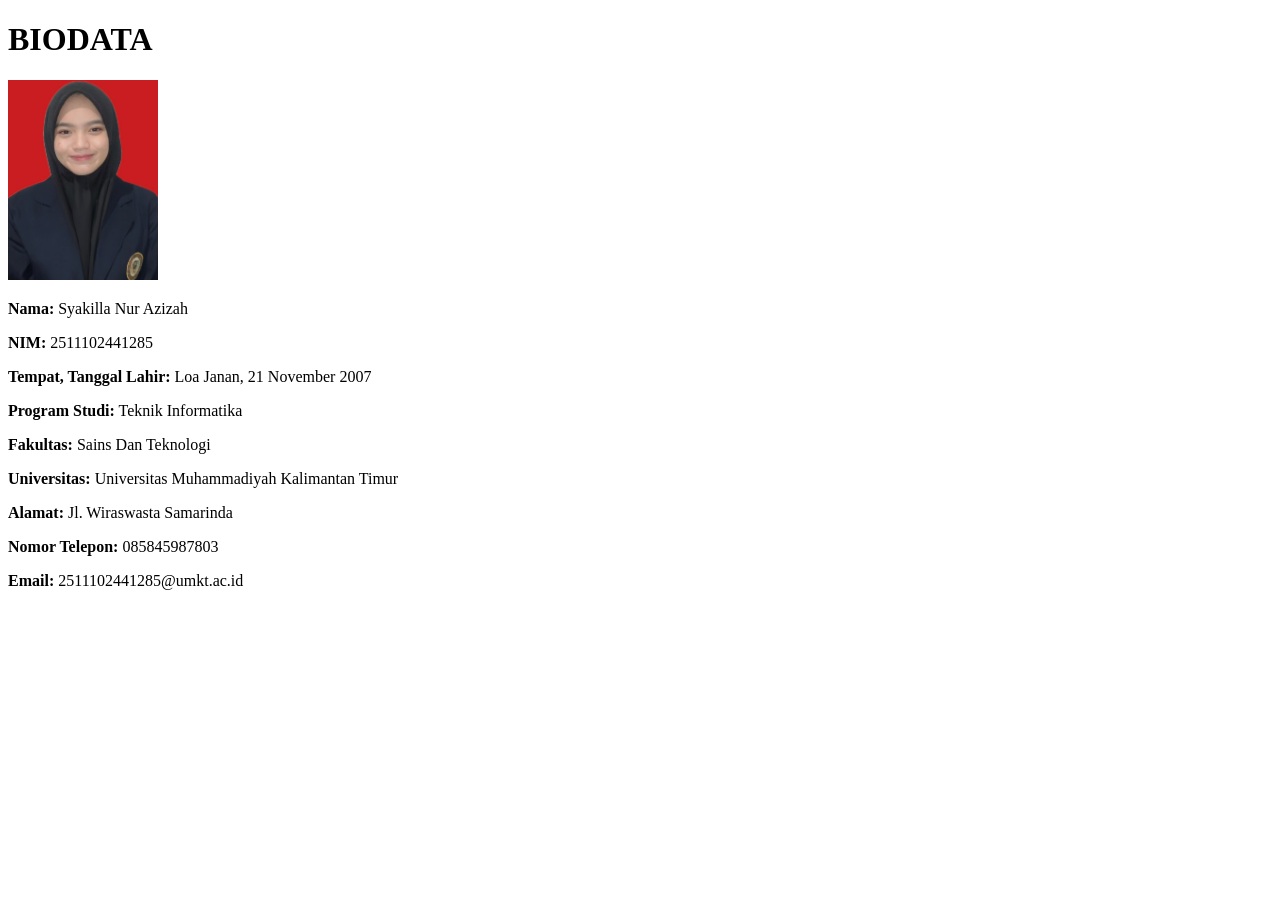
<file: data diri/index.html>
<!DOCTYPE html>
<html lang="id">
<head>
    <meta charset="UTF-8">
    <meta name="viewport" content="width=device-width, initial-scale=1.0">
    <title>Biodata</title>
</head>

<body>

    <h1>BIODATA</h1>

    <img src="lala.jpg.png" alt="Foto Profil" width="150">

    <p><b>Nama: </b> Syakilla Nur Azizah</p>
    <p><b>NIM:</b> 2511102441285</p>
    <p><b>Tempat, Tanggal Lahir:</b> Loa Janan, 21 November 2007</p>
    <p><b>Program Studi:</b> Teknik Informatika</p>
    <p><b>Fakultas:</b> Sains Dan Teknologi</p>
    <p><b>Universitas:</b> Universitas Muhammadiyah Kalimantan Timur</p>
    <p><b>Alamat:</b> Jl. Wiraswasta Samarinda</p>
    <p><b>Nomor Telepon:</b> 085845987803 </p>
    <p><b>Email:</b> 2511102441285@umkt.ac.id</p>

</body>
</html>
</file>
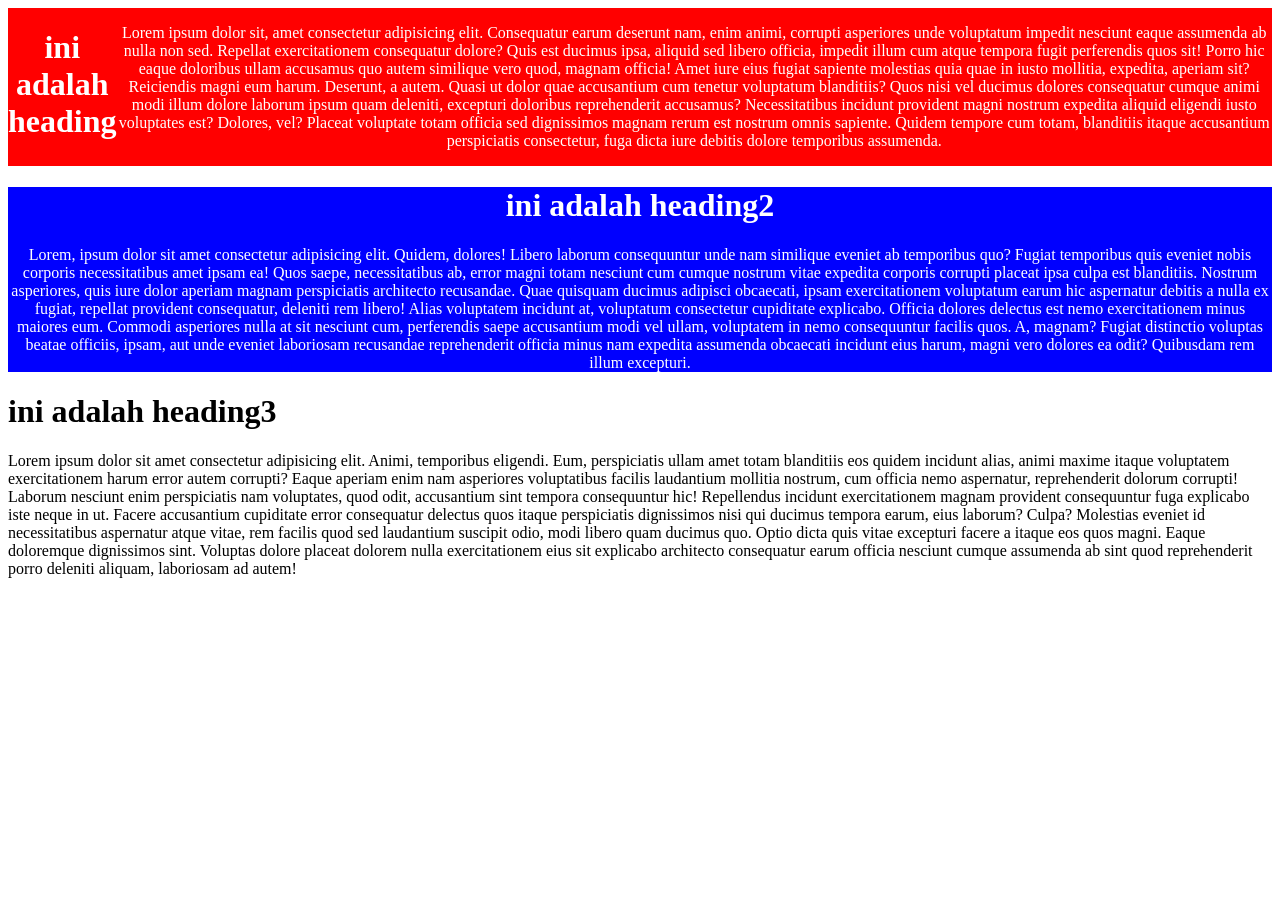
<file: p3/index.html>
<!DOCTYPE html>
<html lang="en">
<head>
    <meta charset="UTF-8">
    <meta name="viewport" content="width=device-width, initial-scale=1.0">
    <title>Document</title>

    <!--Internal css -->
    <style>
        h1{
            color: black;
        }
    </style>
    <!--External css-->
    <link rel="stylesheet" href="style.css">

</head>
<body>
    <!--Inline CSS-->
    <div class="box-1">
        <h1>ini adalah heading</h1>
        <p>Lorem ipsum dolor sit, amet consectetur adipisicing elit. Consequatur earum deserunt nam, enim animi, corrupti asperiores unde voluptatum impedit nesciunt eaque assumenda ab nulla non sed. Repellat exercitationem consequatur dolore?
        Quis est ducimus ipsa, aliquid sed libero officia, impedit illum cum atque tempora fugit perferendis quos sit! Porro hic eaque doloribus ullam accusamus quo autem similique vero quod, magnam officia!
        Amet iure eius fugiat sapiente molestias quia quae in iusto mollitia, expedita, aperiam sit? Reiciendis magni eum harum. Deserunt, a autem. Quasi ut dolor quae accusantium cum tenetur voluptatum blanditiis?
        Quos nisi vel ducimus dolores consequatur cumque animi modi illum dolore laborum ipsum quam deleniti, excepturi doloribus reprehenderit accusamus? Necessitatibus incidunt provident magni nostrum expedita aliquid eligendi iusto voluptates est?
        Dolores, vel? Placeat voluptate totam officia sed dignissimos magnam rerum est nostrum omnis sapiente. Quidem tempore cum totam, blanditiis itaque accusantium perspiciatis consectetur, fuga dicta iure debitis dolore temporibus assumenda.</p>
    </div>

    <div class="box-2">
        <h1>ini adalah heading2</h1>
        <p>Lorem, ipsum dolor sit amet consectetur adipisicing elit. Quidem, dolores! Libero laborum consequuntur unde nam similique eveniet ab temporibus quo? Fugiat temporibus quis eveniet nobis corporis necessitatibus amet ipsam ea!
        Quos saepe, necessitatibus ab, error magni totam nesciunt cum cumque nostrum vitae expedita corporis corrupti placeat ipsa culpa est blanditiis. Nostrum asperiores, quis iure dolor aperiam magnam perspiciatis architecto recusandae.
        Quae quisquam ducimus adipisci obcaecati, ipsam exercitationem voluptatum earum hic aspernatur debitis a nulla ex fugiat, repellat provident consequatur, deleniti rem libero! Alias voluptatem incidunt at, voluptatum consectetur cupiditate explicabo.
        Officia dolores delectus est nemo exercitationem minus maiores eum. Commodi asperiores nulla at sit nesciunt cum, perferendis saepe accusantium modi vel ullam, voluptatem in nemo consequuntur facilis quos. A, magnam?
        Fugiat distinctio voluptas beatae officiis, ipsam, aut unde eveniet laboriosam recusandae reprehenderit officia minus nam expedita assumenda obcaecati incidunt eius harum, magni vero dolores ea odit? Quibusdam rem illum excepturi.</p>
    </div>
    <div class="box-3">
        <h1>ini adalah heading3</h1>
        <p>Lorem ipsum dolor sit amet consectetur adipisicing elit. Animi, temporibus eligendi. Eum, perspiciatis ullam amet totam blanditiis eos quidem incidunt alias, animi maxime itaque voluptatem exercitationem harum error autem corrupti?
        Eaque aperiam enim nam asperiores voluptatibus facilis laudantium mollitia nostrum, cum officia nemo aspernatur, reprehenderit dolorum corrupti! Laborum nesciunt enim perspiciatis nam voluptates, quod odit, accusantium sint tempora consequuntur hic!
        Repellendus incidunt exercitationem magnam provident consequuntur fuga explicabo iste neque in ut. Facere accusantium cupiditate error consequatur delectus quos itaque perspiciatis dignissimos nisi qui ducimus tempora earum, eius laborum? Culpa?
        Molestias eveniet id necessitatibus aspernatur atque vitae, rem facilis quod sed laudantium suscipit odio, modi libero quam ducimus quo. Optio dicta quis vitae excepturi facere a itaque eos quos magni.
        Eaque doloremque dignissimos sint. Voluptas dolore placeat dolorem nulla exercitationem eius sit explicabo architecto consequatur earum officia nesciunt cumque assumenda ab sint quod reprehenderit porro deleniti aliquam, laboriosam ad autem!
</body>
</html>
</file>
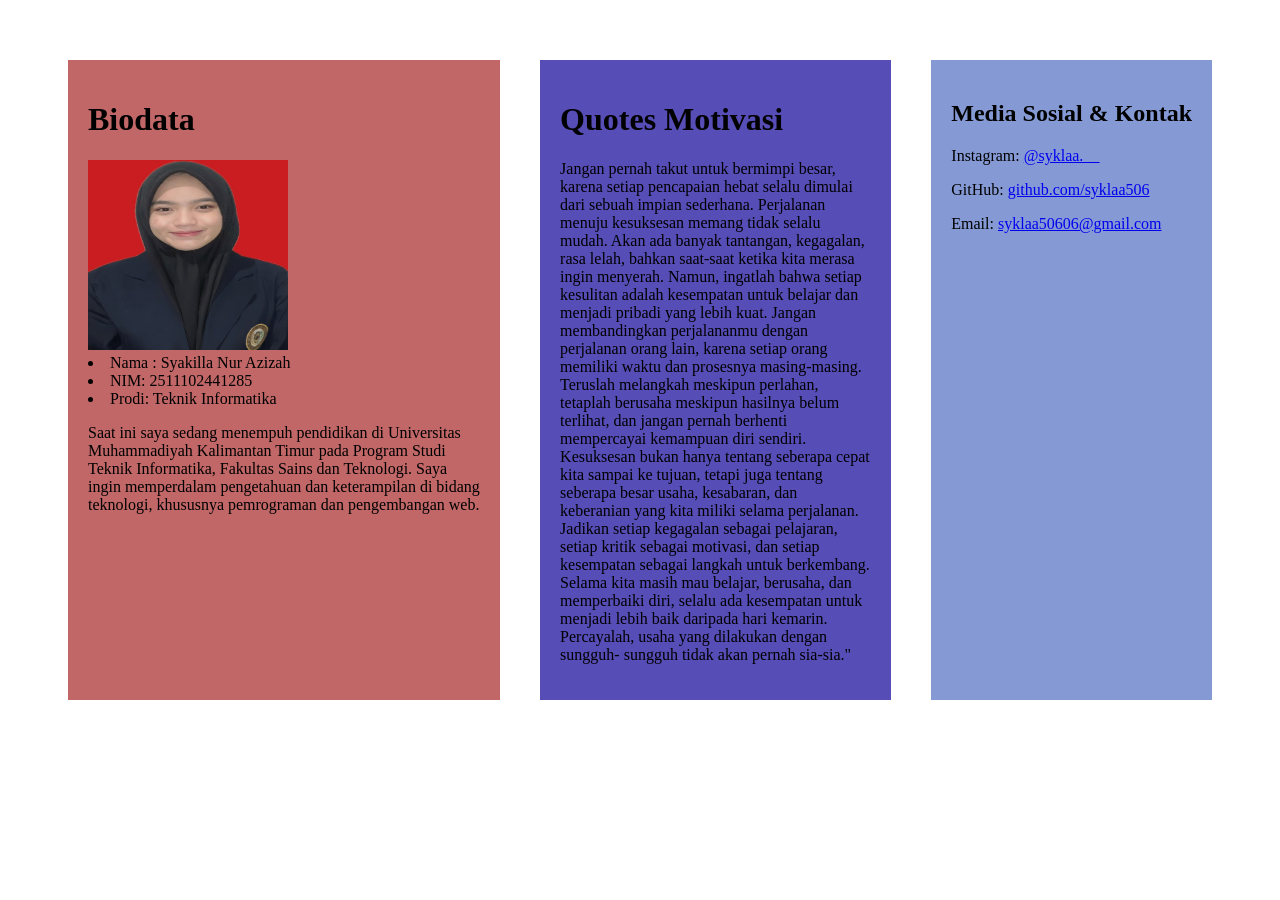
<file: p3/T3/index.html>
<!DOCTYPE html>
<html lang="en">
<head>
    <meta charset="UTF-8">
    <meta name="viewport" content="width=device-width, initial-scale=1.0">
    <title>Document</title>

    <!--Internal css -->
    <style>
        h1{
            color: black;
        }
    </style>
    <!--External css-->
    <link rel="stylesheet" href="style.css">

</head>
<body>
    <!--Inline CSS-->
    <div class="container">
        <div class="box-1">
            <h1>Biodata</h1>
            <img src="lala.jpg.png" alt="gambar" width="200px" height="190px"
            
            <ul>
                <li>Nama : Syakilla Nur Azizah</li>
                <li>NIM: 2511102441285</li>
                <li>Prodi: Teknik Informatika</li>
                </ul>
        <p>Saat ini saya sedang menempuh pendidikan di Universitas
        Muhammadiyah Kalimantan Timur pada Program Studi Teknik
        Informatika, Fakultas Sains dan Teknologi. Saya ingin
        memperdalam pengetahuan dan keterampilan di bidang teknologi,
        khususnya pemrograman dan pengembangan web.
</p>
    </div>

    <div class="box-2">
        <h1>Quotes Motivasi</h1>
        <p>Jangan pernah takut untuk bermimpi besar, karena setiap
        pencapaian hebat selalu dimulai dari sebuah impian sederhana.
        Perjalanan menuju kesuksesan memang tidak selalu mudah.
        Akan ada banyak tantangan, kegagalan, rasa lelah, bahkan
        saat-saat ketika kita merasa ingin menyerah. Namun, ingatlah
        bahwa setiap kesulitan adalah kesempatan untuk belajar dan
        menjadi pribadi yang lebih kuat. Jangan membandingkan
        perjalananmu dengan perjalanan orang lain, karena setiap
        orang memiliki waktu dan prosesnya masing-masing. Teruslah
        melangkah meskipun perlahan, tetaplah berusaha meskipun
        hasilnya belum terlihat, dan jangan pernah berhenti
        mempercayai kemampuan diri sendiri. Kesuksesan bukan hanya
        tentang seberapa cepat kita sampai ke tujuan, tetapi juga
        tentang seberapa besar usaha, kesabaran, dan keberanian
        yang kita miliki selama perjalanan. Jadikan setiap kegagalan
        sebagai pelajaran, setiap kritik sebagai motivasi, dan setiap
        kesempatan sebagai langkah untuk berkembang. Selama kita
        masih mau belajar, berusaha, dan memperbaiki diri, selalu
        ada kesempatan untuk menjadi lebih baik daripada hari
        kemarin. Percayalah, usaha yang dilakukan dengan sungguh-
        sungguh tidak akan pernah sia-sia."</p>
    </div>
    <div class="box-3">
        <div class="kontak">
    <h2>Media Sosial & Kontak</h2>

    <p>Instagram:
        <a href="https://instagram.com/syklaa.__?dlrf=M3B2aDlmb3Y5eDR3" target="_blank">
            @syklaa.__
        </a>
    </p>
    <p>GitHub:
        <a href="https://github.com/syklaa506-code" target="_blank">
            github.com/syklaa506
        </a>
    </p>
    <p>Email:
        <a href="mailto:syklaa506@gmail.com">
            syklaa50606@gmail.com
        </a>
    </p>
</div>
</body>
</html>
</file>
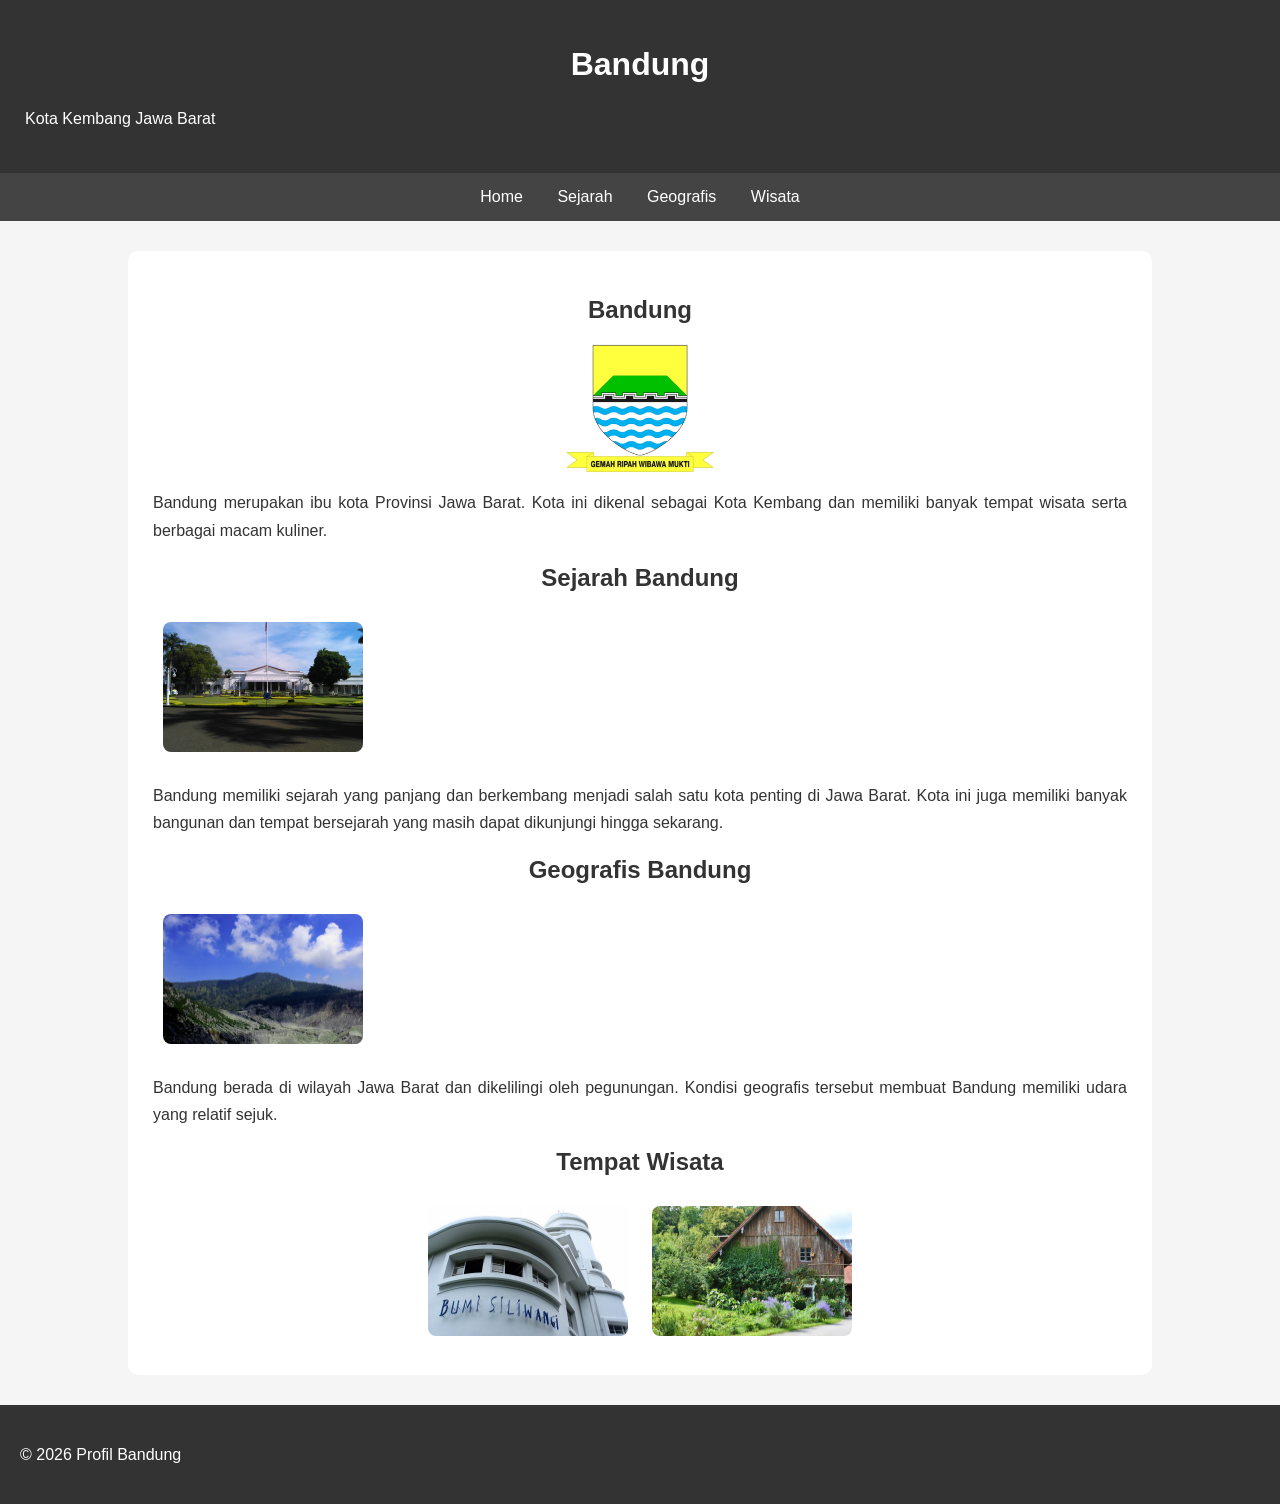
<file: T2/p2 pemrogaman web/index.html>
<!DOCTYPE html>
<html lang="id">
<head>
    <meta charset="UTF-8">
    <meta name="viewport" content="width=device-width, initial-scale=1.0">

    <title>Bandung</title>

    <style>
        * {
            box-sizing: border-box;
        }

        body {
            margin: 0;
            font-family: Arial, sans-serif;
            background-color: #f5f5f5;
            color: #333;
        }

        header {
            background-color: #333;
            color: white;
            text-align: center;
            padding: 25px;
        }

        nav {
            background-color: #444;
            text-align: center;
            padding: 15px;
        }

        nav a {
            color: white;
            text-decoration: none;
            margin: 0 15px;
        }

        nav a:hover {
            text-decoration: underline;
        }

        .container {
            width: 80%;
            margin: 30px auto;
            background-color: white;
            padding: 25px;
            border-radius: 10px;
        }

        /* UKURAN FOTO */
        .foto {
            width: 150px;
            height: auto;
            display: block;
            margin: 15px auto;
            border-radius: 10px;
        }

        h2 {
            text-align: center;
        }

        p {
            line-height: 1.7;
            text-align: justify;
        }

        .gambar-wisata {
            width: 200px;
            height: 130px;
            object-fit: cover;
            margin: 10px;
            border-radius: 8px;
        }

        .galeri {
            text-align: center;
        }

        footer {
            background-color: #333;
            color: white;
            text-align: center;
            padding: 20px;
            margin-top: 30px;
        }
    </style>
</head>

<body>

    <header>
        <h1>Bandung</h1>
        <p>Kota Kembang Jawa Barat</p>
    </header>

    <nav>
        <a href="#home">Home</a>
        <a href="#sejarah">Sejarah</a>
        <a href="#geografis">Geografis</a>
        <a href="#wisata">Wisata</a>
    </nav>

    <div class="container">

        <section id="home">
            <h2>Bandung</h2>

            <img src="bandung-badge.png" alt="Foto Bandung" class="foto">

            <p>
                Bandung merupakan ibu kota Provinsi Jawa Barat.
                Kota ini dikenal sebagai Kota Kembang dan memiliki
                banyak tempat wisata serta berbagai macam kuliner.
            </p>
        </section>

        <section id="sejarah">
            <h2>Sejarah Bandung</h2>

            <img src="history.jpg" alt="Sejarah Bandung" class="gambar-wisata">

            <p>
                Bandung memiliki sejarah yang panjang dan berkembang
                menjadi salah satu kota penting di Jawa Barat.
                Kota ini juga memiliki banyak bangunan dan tempat
                bersejarah yang masih dapat dikunjungi hingga sekarang.
            </p>
        </section>

        <section id="geografis">
            <h2>Geografis Bandung</h2>

            <img src="geografis.jpg" alt="Geografis Bandung" class="gambar-wisata">

            <p>
                Bandung berada di wilayah Jawa Barat dan dikelilingi
                oleh pegunungan. Kondisi geografis tersebut membuat
                Bandung memiliki udara yang relatif sejuk.
            </p>
        </section>

        <section id="wisata">
            <h2>Tempat Wisata</h2>

            <div class="galeri">

                <img src="bosscha.jpg"
                     alt="Bosscha"
                     class="gambar-wisata">

                <img src="farm-house.jpg"
                     alt="Farm House"
                     class="gambar-wisata">
                    
    </div>
        </section>

    </div>

    <footer>
        <p>© 2026 Profil Bandung</p>
    </footer>

</body>
</html>
</file>
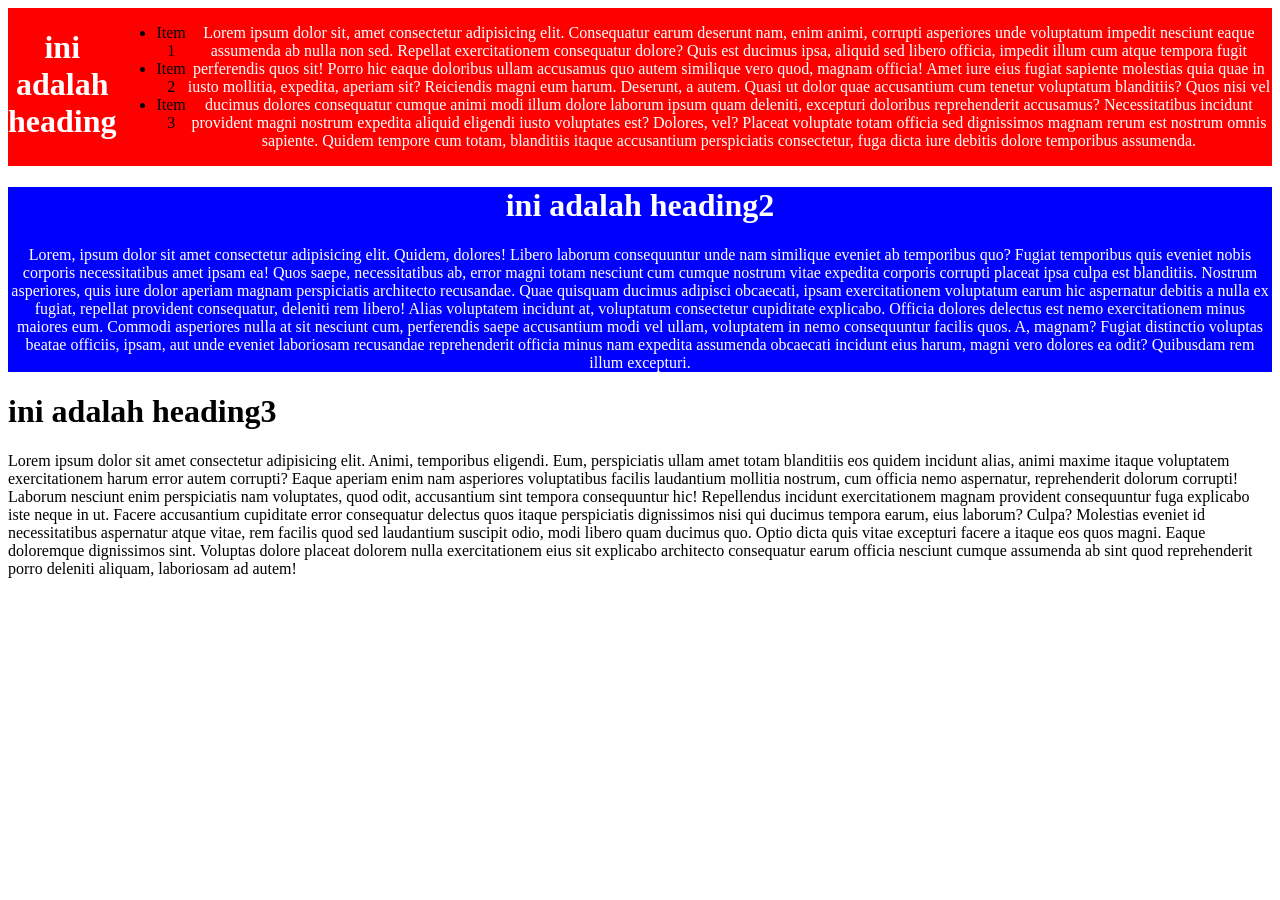
<file: p3/index2.html>
<!DOCTYPE html>
<html lang="en">
<head>
    <meta charset="UTF-8">
    <meta name="viewport" content="width=device-width, initial-scale=1.0">
    <title>Document</title>

    <!--Internal css -->
    <style>
        h1{
            color: black;
        }
    </style>
    <!--External css-->
    <link rel="stylesheet" href="style.css">

</head>
<body>
    <!--Inline CSS-->
    <div class="container">
        <div class="box-1">
            <h1>ini adalah heading</h1>
            <ul>
                <li>Item 1</li>
                <li>Item 2</li>
            <li>Item 3</li>
        </ul>
        <p>Lorem ipsum dolor sit, amet consectetur adipisicing elit. Consequatur earum deserunt nam, enim animi, corrupti asperiores unde voluptatum impedit nesciunt eaque assumenda ab nulla non sed. Repellat exercitationem consequatur dolore?
        Quis est ducimus ipsa, aliquid sed libero officia, impedit illum cum atque tempora fugit perferendis quos sit! Porro hic eaque doloribus ullam accusamus quo autem similique vero quod, magnam officia!
        Amet iure eius fugiat sapiente molestias quia quae in iusto mollitia, expedita, aperiam sit? Reiciendis magni eum harum. Deserunt, a autem. Quasi ut dolor quae accusantium cum tenetur voluptatum blanditiis?
        Quos nisi vel ducimus dolores consequatur cumque animi modi illum dolore laborum ipsum quam deleniti, excepturi doloribus reprehenderit accusamus? Necessitatibus incidunt provident magni nostrum expedita aliquid eligendi iusto voluptates est?
        Dolores, vel? Placeat voluptate totam officia sed dignissimos magnam rerum est nostrum omnis sapiente. Quidem tempore cum totam, blanditiis itaque accusantium perspiciatis consectetur, fuga dicta iure debitis dolore temporibus assumenda.</p>
    </div>

    <div class="box-2">
        <h1>ini adalah heading2</h1>
        <p>Lorem, ipsum dolor sit amet consectetur adipisicing elit. Quidem, dolores! Libero laborum consequuntur unde nam similique eveniet ab temporibus quo? Fugiat temporibus quis eveniet nobis corporis necessitatibus amet ipsam ea!
        Quos saepe, necessitatibus ab, error magni totam nesciunt cum cumque nostrum vitae expedita corporis corrupti placeat ipsa culpa est blanditiis. Nostrum asperiores, quis iure dolor aperiam magnam perspiciatis architecto recusandae.
        Quae quisquam ducimus adipisci obcaecati, ipsam exercitationem voluptatum earum hic aspernatur debitis a nulla ex fugiat, repellat provident consequatur, deleniti rem libero! Alias voluptatem incidunt at, voluptatum consectetur cupiditate explicabo.
        Officia dolores delectus est nemo exercitationem minus maiores eum. Commodi asperiores nulla at sit nesciunt cum, perferendis saepe accusantium modi vel ullam, voluptatem in nemo consequuntur facilis quos. A, magnam?
        Fugiat distinctio voluptas beatae officiis, ipsam, aut unde eveniet laboriosam recusandae reprehenderit officia minus nam expedita assumenda obcaecati incidunt eius harum, magni vero dolores ea odit? Quibusdam rem illum excepturi.</p>
    </div>
    <div class="box-3">
        <h1>ini adalah heading3</h1>
        <p>Lorem ipsum dolor sit amet consectetur adipisicing elit. Animi, temporibus eligendi. Eum, perspiciatis ullam amet totam blanditiis eos quidem incidunt alias, animi maxime itaque voluptatem exercitationem harum error autem corrupti?
        Eaque aperiam enim nam asperiores voluptatibus facilis laudantium mollitia nostrum, cum officia nemo aspernatur, reprehenderit dolorum corrupti! Laborum nesciunt enim perspiciatis nam voluptates, quod odit, accusantium sint tempora consequuntur hic!
        Repellendus incidunt exercitationem magnam provident consequuntur fuga explicabo iste neque in ut. Facere accusantium cupiditate error consequatur delectus quos itaque perspiciatis dignissimos nisi qui ducimus tempora earum, eius laborum? Culpa?
        Molestias eveniet id necessitatibus aspernatur atque vitae, rem facilis quod sed laudantium suscipit odio, modi libero quam ducimus quo. Optio dicta quis vitae excepturi facere a itaque eos quos magni.
        Eaque doloremque dignissimos sint. Voluptas dolore placeat dolorem nulla exercitationem eius sit explicabo architecto consequatur earum officia nesciunt cumque assumenda ab sint quod reprehenderit porro deleniti aliquam, laboriosam ad autem!
</body>
</html>
</file>
<file: p3/style.css>
.box-1{
    text-align: center;
    background-color: red;
    margin-top: 20 px;
    padding: 20 px;
    display: flex;
}

.box-1 h1{
    color: white;
    font-size: 30 px;
}

.box-1 p{
    color: white;
    font-size: 60 px;
}

.box-2{
    text-align: center;
    background-color: blue;
    margin-top: 20 px;
    padding: 20 px;
}

.box-2 h1{
    color: white;
    font-size: 30 px;
}

.box-2 p{
    color: white;
    font-size: 20 px;
}
</file>
<file: p3/T3/style.css>
.container {
    display: grid;
    grid-template-columns: auto auto auto;
    background-color: white;
    padding: 20px;
    margin: 20px;
}

.container .box-1 {
    background-color: rgb(193, 103, 103);
    padding: 20px;
    margin: 20px;
}

.container .box-2 {
    background-color: rgb(86, 77, 183);
    padding: 20px;
    margin: 20px;
}

.container .box-3 {
    background-color: rgb(133, 154, 212);
    padding: 20px;
    margin: 20px;
}
</file>
